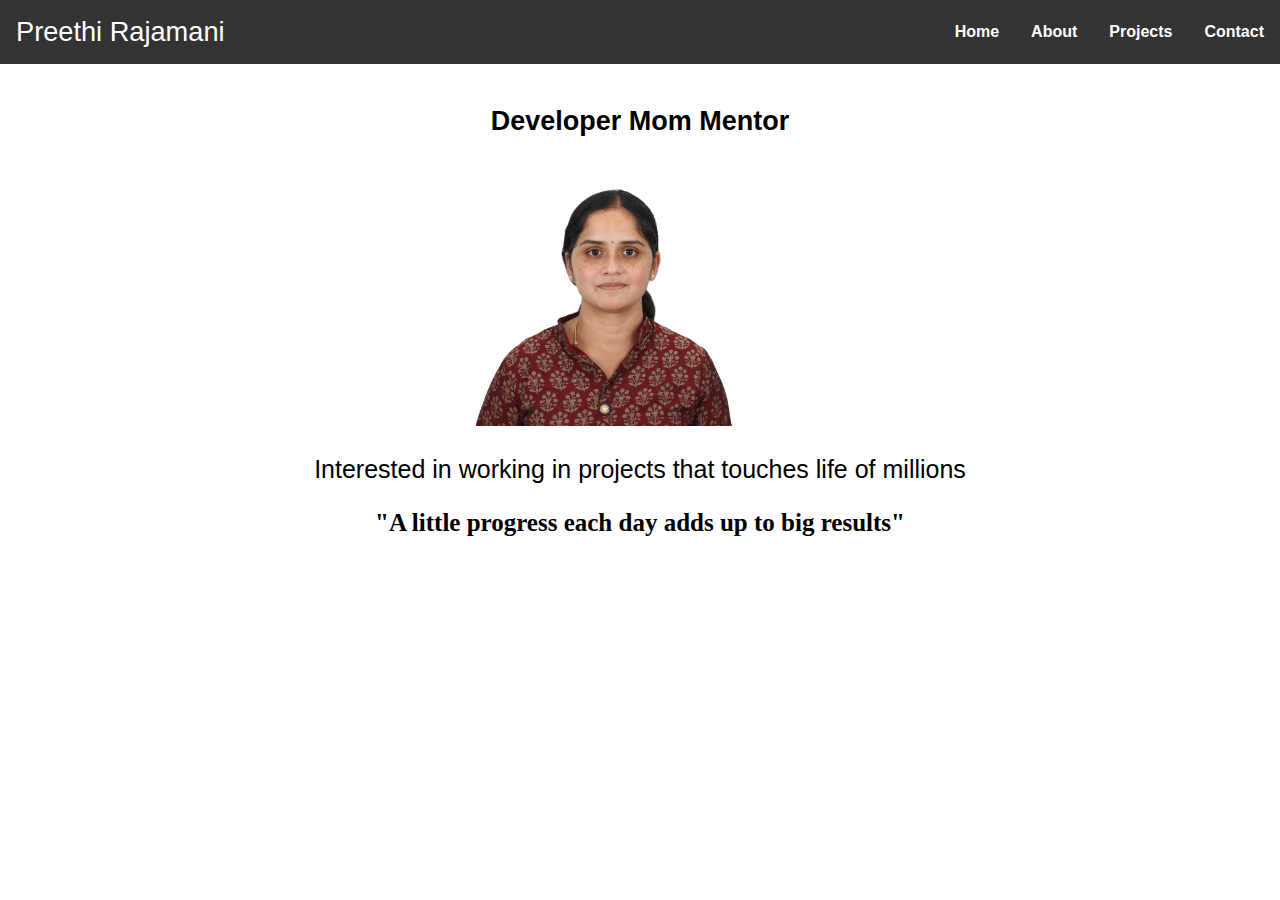
<file: index.html>
<!DOCTYPE html>
<html lang="en">
<head>
  <meta charset="UTF-8">
  <meta name="viewport" content="width=device-width, initial-scale=1.0">
  <title>Home</title>
  <link rel="stylesheet" href="./assets/stylesheets/style.css">
  <link rel="stylesheet" href="assets/stylesheets/navigation.css">
  
</head>
<body>
<!-- navigation bar modified and updated-->
  <nav class="navbar">
    <div class="profile-name"><a href="#">Preethi Rajamani</a></div>
    <div class="navbar-links">
      <ul>
        <li><a href="#">Home</a></li>
        <li><a href="./about.html">About</a></li>
        <li><a href="./portfolio.html">Projects</a></li>
        <li><a href="./contact.html">Contact</a></li>
      </ul>
    </div>
  </nav>
   <div class="main">
    <h2 class="tagline">Developer   Mom   Mentor</h2>
      <img src="./assets/images/Preethi-pic.JPG" >
    <h3 class="interest">Interested in working in projects that touches life of millions</h3>   
    <p class="quotes">"A little progress each day adds up to big results"</p>
  </div>
  <script src="javascript.js"></script>
</body>
</html>
</file>
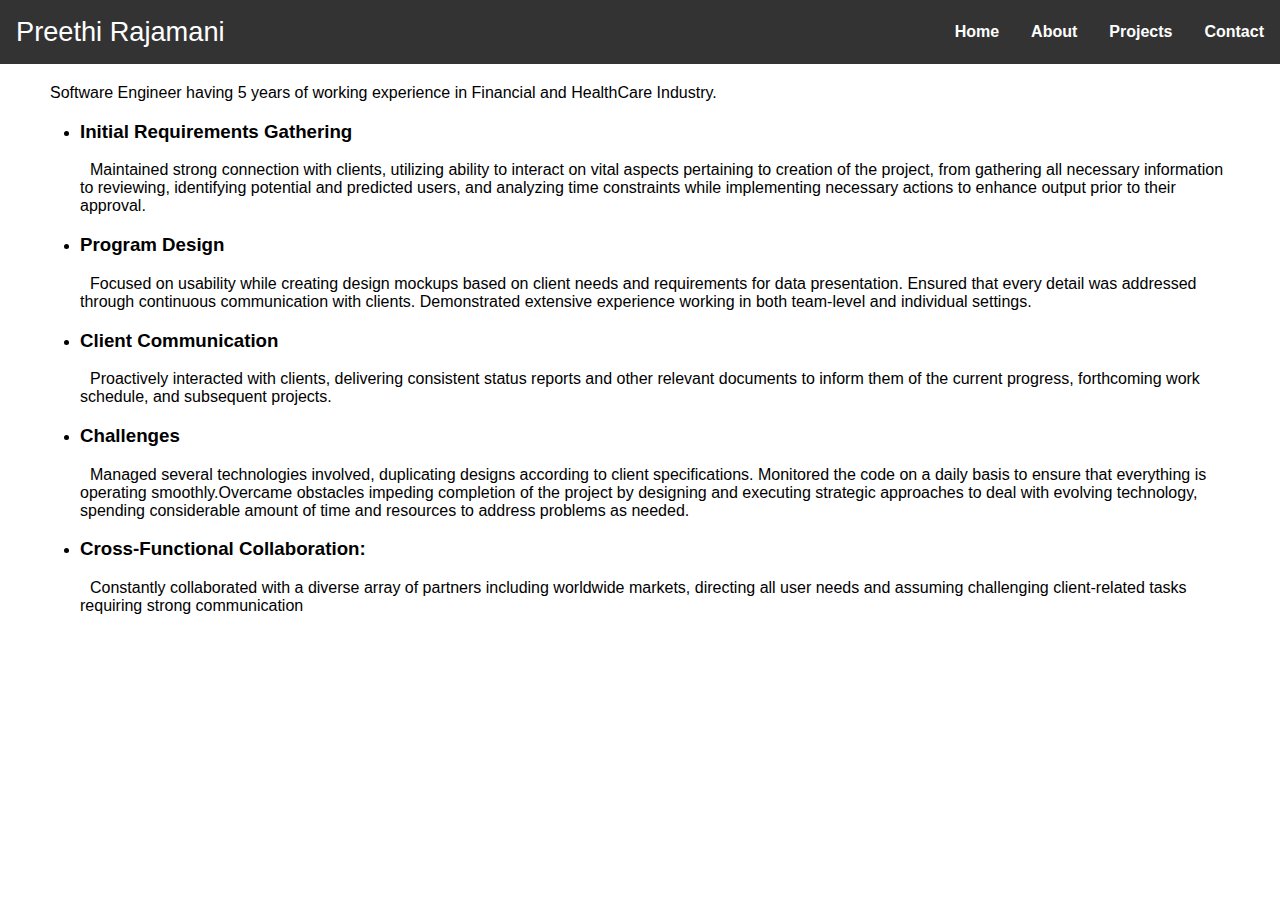
<file: about.html>
<!DOCTYPE html>
<html lang="en">
<head>
  <meta charset="UTF-8">
  <meta name="viewport" content="width=device-width, initial-scale=1.0">
  <title>About</title>
  <link rel="stylesheet" href="assets/stylesheets/style.css">
  <link rel="stylesheet" href="assets/stylesheets/navigation.css">
</head>
<body>
<!-- navigation bar modified-->
  <nav class="navbar">
    <div class="profile-name"><a href="index.html">Preethi Rajamani</a></div>
    <div class="navbar-links">
      <ul>
        <li><a href="./index.html">Home</a></li>
        <li><a href="#">About</a></li>
        <li><a href="portfolio.html">Projects</a></li>
        <li><a href="contact.html">Contact</a></li>
      </ul>
    </div>
  </nav>
    <div class="about-div">
      <p class="about-p">Software Engineer having 5 years of working experience in Financial and HealthCare Industry. </p>
      <ul>
        <li>
          <h3>Initial Requirements Gathering</h3>
          <p class="about-p">Maintained strong connection with clients, utilizing ability to interact on vital aspects pertaining to creation of the project, from gathering all necessary information to reviewing, identifying potential and predicted users, and analyzing time constraints while implementing necessary actions to enhance output prior to their approval.
           </p>
        </li>

        <li>
          <h3>Program Design</h3>
          <p class="about-p">Focused on usability while creating design mockups based on client needs and requirements for data presentation. Ensured that every detail was addressed through continuous communication with clients. Demonstrated extensive experience working in both team-level and individual settings.</p>
        </li>

        <li>
          <h3>Client Communication</h3>
          <p class="about-p">Proactively interacted with clients, delivering consistent status reports and other relevant documents to inform them of the current progress, forthcoming work schedule, and subsequent projects.</p>
        </li>

        <li>
          <h3>Challenges</h3>
          <p class="about-p">
            Managed several technologies involved, duplicating designs according to client specifications. Monitored the code on a daily basis to ensure that everything is operating smoothly.Overcame obstacles impeding completion of the project by designing and executing strategic approaches to deal with evolving technology, spending considerable amount of time and resources to address problems as needed.
          </p>
        </li>
        <li>
          <h3>Cross-Functional Collaboration:</h3>
          <p class="about-p"> Constantly collaborated with a diverse array of partners including worldwide markets, directing all user needs and assuming challenging client-related tasks requiring strong communication</p>
        </li>
      </ul>
    </div>
  
 
</body>
</html>
</file>
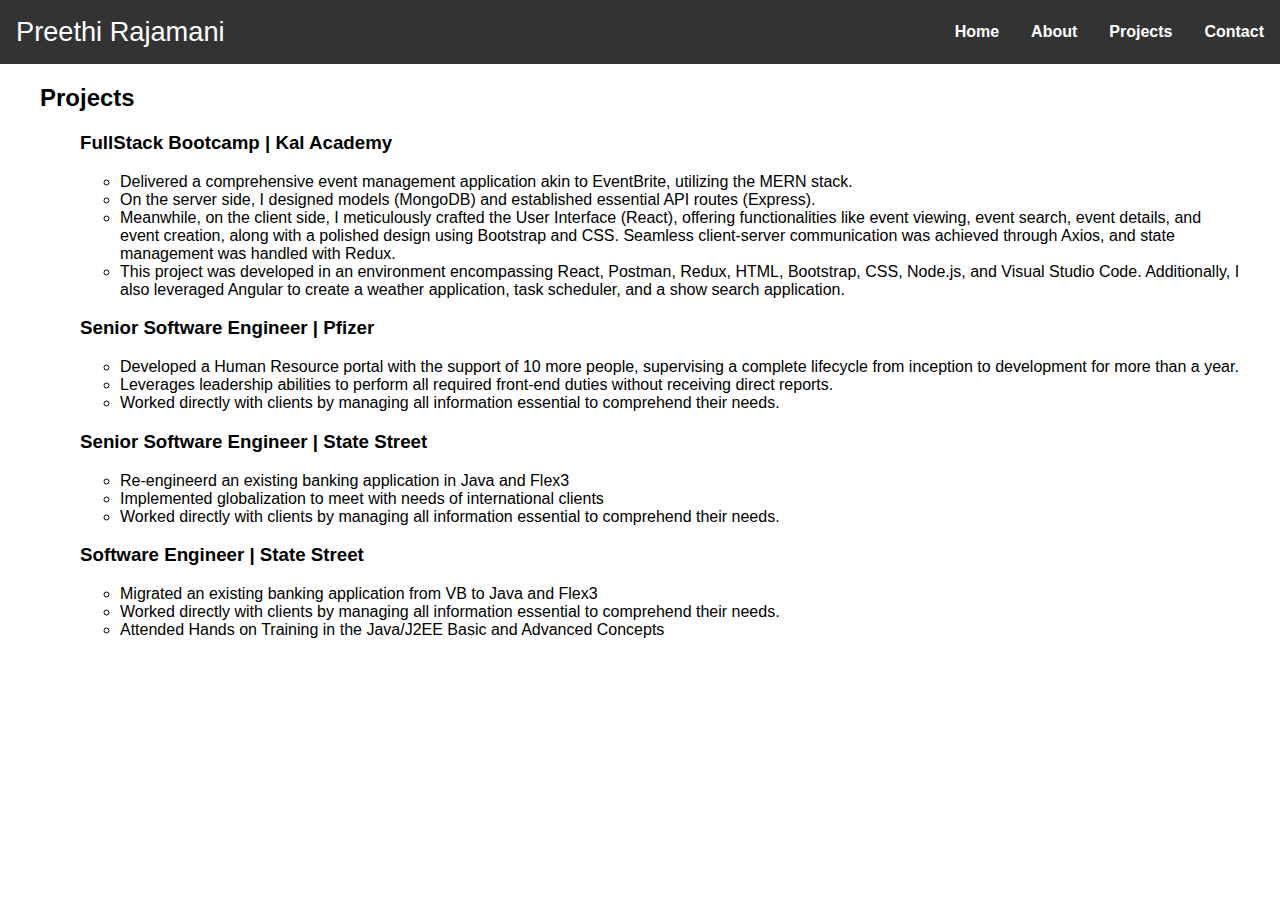
<file: portfolio.html>
<!DOCTYPE html>
<html lang="en">
<head>
  <meta charset="UTF-8">
  <meta name="viewport" content="width=device-width, initial-scale=1.0">
  <title>Portfolio</title>
  <link rel="stylesheet" href="assets/stylesheets/style.css">
  <link rel="stylesheet" href="assets/stylesheets/navigation.css">
</head>
<body>
  <nav class="navbar">
    <div class="profile-name"><a href="index.html">Preethi Rajamani</a></div>
    <div class="navbar-links">
      <ul>
        <li><a href="index.html">Home</a></li>
        <li><a href="./about.html">About</a></li>
        <li><a href="#">Projects</a></li>
        <li><a href="contact.html">Contact</a></li>
      </ul>
    </div>
  </nav>
  <div class="projects-div">
    <h2 class="projects-h2">Projects</h2>
    <ul class="projects-ul">
       <li>
        <h3>FullStack Bootcamp | Kal Academy</h3>
        <ul>
          <li>Delivered a comprehensive event management application akin to EventBrite, utilizing the MERN stack. 
          <li>On the server side, I designed models (MongoDB) and established essential API routes (Express).</li>
          <li> Meanwhile, on the client side, I meticulously crafted the User Interface (React), offering functionalities like event viewing, event search, event details, and event creation, along with a polished design using Bootstrap and CSS. Seamless client-server communication was achieved through Axios, and state management was handled with Redux. </li>
          <li>This project was developed in an environment encompassing React, Postman, Redux, HTML, Bootstrap, CSS, Node.js, and Visual Studio Code. Additionally, I also leveraged Angular to create a weather application, task scheduler, and a show search application.</li>
        </ul>
      </li>
      <li>
        <h3>Senior Software Engineer | Pfizer</h3>
            <ul>
              <li>Developed a Human Resource portal with the support of 10 more people, supervising a complete lifecycle from inception to development for more than a year.  </li>
              <li>Leverages leadership abilities to perform all required front-end duties without receiving direct reports.</li>
              <li>Worked directly with clients by managing all information essential to comprehend their needs.</li>
            </ul>
       </li>
       <li>
        <h3>Senior Software Engineer | State Street</h3>
        <ul>
            <li>Re-engineerd an existing banking application in Java and Flex3 </li>
            <li>Implemented globalization to meet with needs of international clients</li>
            <li>Worked directly with clients by managing all information essential to comprehend their needs.</li>
        </ul>
      </li>   

      <li>
        <h3>Software Engineer | State Street</h3>
        <ul>
            <li>Migrated an existing banking application from VB to Java and Flex3 </li>
            <li>Worked directly with clients by managing all information essential to comprehend their needs.</li>
            <li>Attended Hands on Training in the Java/J2EE Basic and Advanced Concepts</li>
        </ul>
      </li>   

    </ul>
  </div>
  


  
</body>
</html>
</file>
<file: assets/stylesheets/style.css>
* {
  box-sizing: border-box;
}

body {

  margin: 0;
  padding: 0;
  font-family:'Lucida Sans', 'Lucida Sans Regular', 'Lucida Grande', 'Lucida Sans Unicode', Geneva, Verdana, sans-serif;
  background-color:rgb(255, 255, 255)
}

@media only screen and ( max-width: 480px) {

  .contact-form {
    padding: 0;
  }
  .contact-form {
    text-area, label, input {
      margin : 2px;
    }
    width: 60%;
  }
}





/* Home Page Styling */
img {
  width: 400px;
}
p {
  display: inline;
}

.main { 
  
  margin : 0px 20%;
  text-align: center;
 /*border : 2px solid black; */
  padding: 20px;
  background-color: white;
}

.quotes {
  font-family: cursive;
  font-size: 25px;
  font-weight: 800;
}
.tagline {
  font-size: 27px;
}
.interest {
  font-size: 25px;
  font-weight: 400;
}

/* About Page Styling */
.about-div {
  margin: 20px 40px;
}

.about-p {

  padding-left: 10px;
}

p {
  text-align: justify;
}


/** Projects Page styling **/
.projects-div {
  margin: 20px 40px;
}

.projects-ul > li {
 list-style: none;
}
</file>
<file: assets/stylesheets/navigation.css>
.navbar {
  display: flex;
  justify-content: space-between;
  align-items: center;
  background-color: #333;
  color: white;
}

.profile-name {
  font-size: 1.7rem;
  margin: 1rem;
}

.navbar-links ul {
  margin: 0;
  padding: 0;
  display: flex;
}

.navbar-links  li {
  list-style: none;
}

.navbar-links li a {
  text-decoration: none;
  font-weight: bold;
  color: white;
  padding: 1rem;
  display: block;
}

.navbar-links li:hover {
  background-color: #666;
}

.navbar-links li:active {
  text-decoration: underline;
}

.profile-name a {
  text-decoration: none;
  color: white;
  display: block;
}
</file>
